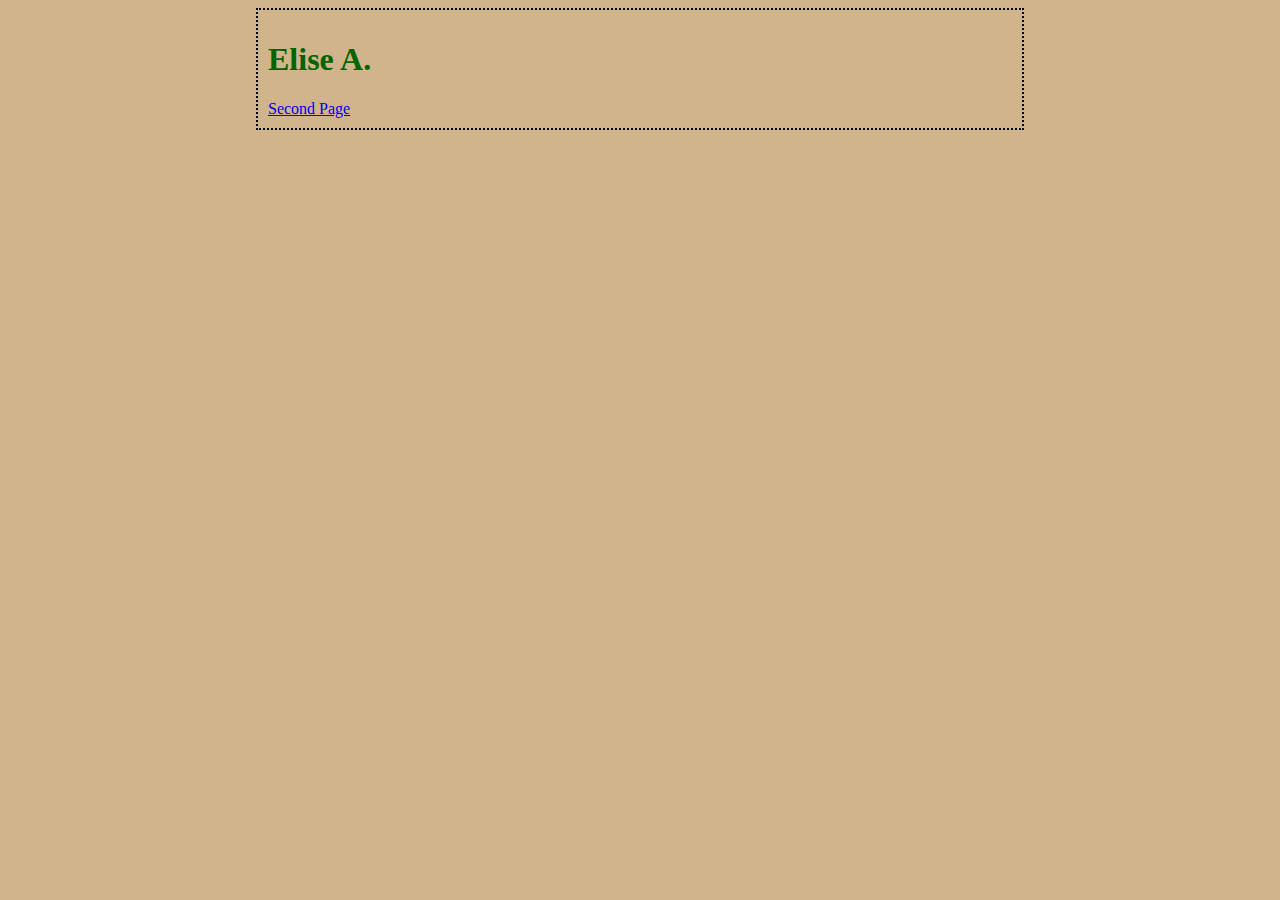
<file: index.html>
<!DOCTYPE html>
<html>
  <head>
    <title>Elise A.</title>
    <link rel="stylesheet" type="text/css" href= "style2.css">
  </head>
  <body>
    <h1>Elise A.</h1>
    <a href = "second_page.html">Second Page</a>
  </body>
</html>
</file>
<file: style2.css>
body{
        background-color: #d2b48c;
        margin-left: 20%;
        margin-right: 20%;
        border: 2px dotted black;
        padding: 10px 10px 10px 10px;
        font-family: san-serif;
      }
      h1{
        color: darkgreen;
      }
      h2{
        color: black;
      }
</file>
